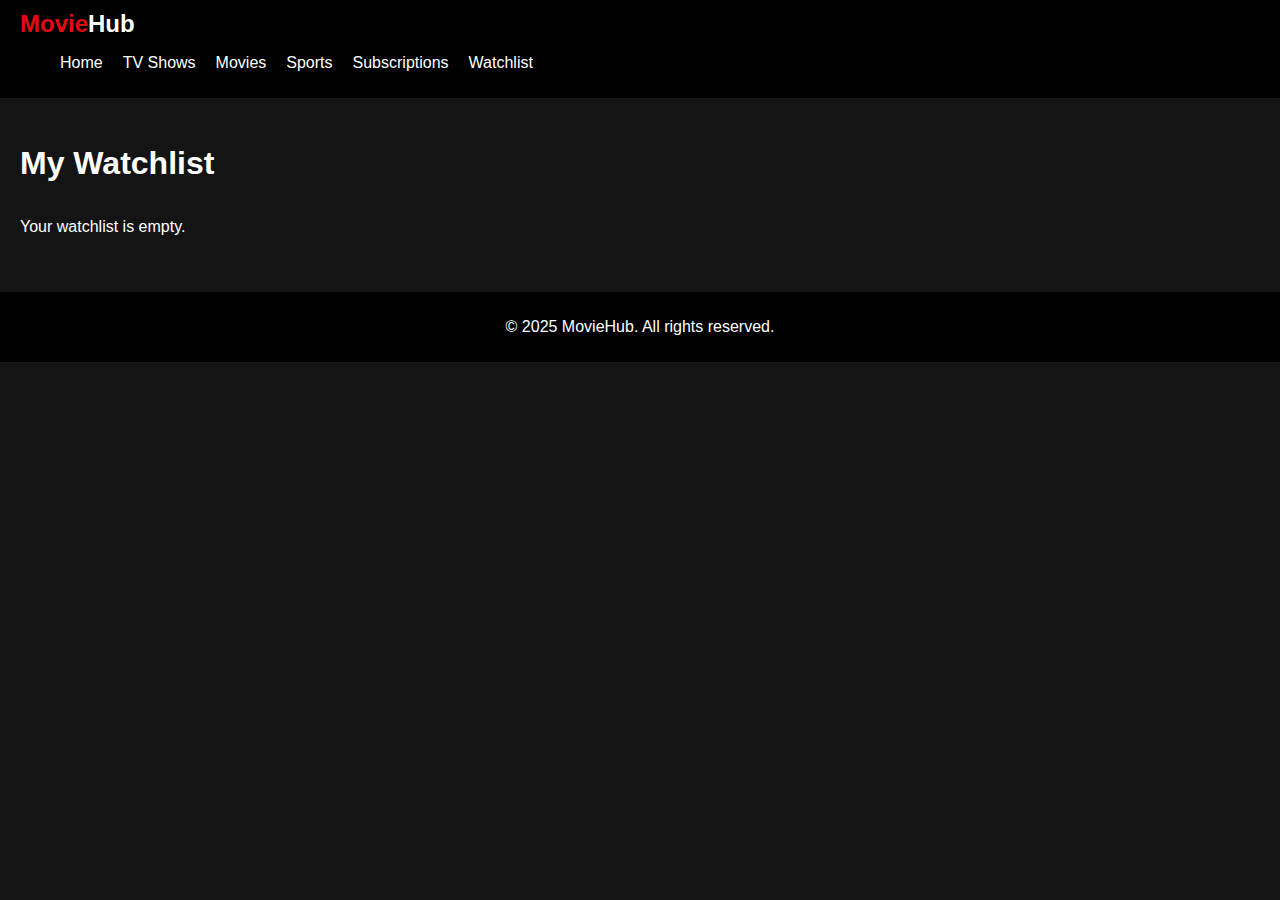
<file: watchlist.html>
<!DOCTYPE html>
<html lang="en">
<head>
    <meta charset="UTF-8">
    <meta name="viewport" content="width=device-width, initial-scale=1.0">
    <title>My Watchlist</title>
    <link rel="stylesheet" href="style.css">
</head>
<body>
    <header>
        <nav>
            <div class="logo">Movie<span>Hub</span></div>
            <ul class="nav-links">
                <li><a href="index.html">Home</a></li>
                <li><a href="tvshow.html">TV Shows</a></li>
                <li><a href="movie.html">Movies</a></li>
                <li><a href="sports.html">Sports</a></li>
                <li><a href="subscriptions.html">Subscriptions</a></li>
                <li><a href="watchlist.html">Watchlist</a></li>
            </ul>
        </nav>
    </header>

    <main>
        <section class="movie-list">
            <h2>My Watchlist</h2>
            <div class="movies" id="watchlist-movies">
                <!-- Watchlist movies will be dynamically inserted here -->
            </div>
        </section>
    </main>

    <footer>
        <p>&copy; 2025 MovieHub. All rights reserved.</p>
    </footer>

    <script src="watchlist.js"></script>
</body>
</html>
</file>
<file: style.css>
/* General Styles */
body {
    font-family: 'Arial', sans-serif;
    margin: 0;
    padding: 0;
    background-color: #141414;
    color: #fff;
}

/* Header and Navigation */
header {
    background-color: #000;
    padding: 10px 20px;
    display: flex;
    justify-content: space-between;
    align-items: center;
}

.logo {
    font-size: 1.5rem;
    font-weight: bold;
    color: #e50914;
}

.logo span {
    color: #fff;
}

.nav-links {
    list-style: none;
    display: flex;
    gap: 20px;
}

.nav-links a {
    color: #fff;
    text-decoration: none;
    font-size: 1rem;
}

.nav-links a:hover {
    color: #e50914;
}

.search-box {
    display: flex;
    align-items: center;
}

#input {
    padding: 8px;
    border: none;
    border-radius: 5px 0 0 5px;
    font-size: 1rem;
}

button {
    padding: 8px 15px;
    border: none;
    background-color: #e50914;
    color: #fff;
    font-size: 1rem;
    border-radius: 0 5px 5px 0;
    cursor: pointer;
}

button:hover {
    background-color: #ff0a16;
}

/* Hero Section */
.hero {
    background: url('hero-bg.jpg') no-repeat center center/cover;
    height: 400px;
    display: flex;
    align-items: center;
    justify-content: center;
    text-align: center;
}

.hero-content h1 {
    font-size: 3rem;
    margin-bottom: 10px;
}

.hero-content p {
    font-size: 1.2rem;
}

/* Movie List and Cards */
.movie-list {
    padding: 20px;
}

.movie-list h2 {
    font-size: 2rem;
    margin-bottom: 20px;
}

.movies {
    display: flex;
    gap: 20px;
    overflow-x: auto;
}

.movie-card {
    background-color: #333;
    border-radius: 10px;
    overflow: hidden;
    width: 200px;
    text-align: center;
    cursor: pointer;
    margin-bottom: 20px;
    transition: transform 0.3s ease;
}

.movie-card:hover {
    transform: scale(1.05);
}

.movie-card img {
    width: 100%;
    height: 250px;
    object-fit: cover;
}

.movie-card h3 {
    font-size: 1.2rem;
    margin: 10px 0;
}

.movie-card p {
    font-size: 0.9rem;
    color: #aaa;
}

/* Movie Details */
.movie-details {
    padding: 20px;
    display: none;
}

.movie-details.active {
    display: block;
}

.movie-details img {
    width: 100%;
    max-width: 300px;
    border-radius: 10px;
}

.movie-details h2 {
    font-size: 2rem;
    margin: 20px 0 10px;
}

.movie-details p {
    font-size: 1.1rem;
    margin: 5px 0;
}

/* Watchlist Page */
#watchlist-movies {
    display: flex;
    flex-wrap: wrap;
    gap: 20px;
}

/* Subscription Plans */
.subscription-plans {
    display: flex;
    justify-content: center;
    gap: 20px;
    margin-top: 20px;
}

.plan {
    background-color: #333;
    padding: 20px;
    border-radius: 10px;
    text-align: center;
    width: 300px;
}

.plan h2 {
    font-size: 1.5rem;
    margin-bottom: 10px;
}

.plan p {
    font-size: 1.2rem;
    margin-bottom: 15px;
}

.plan ul {
    list-style: none;
    padding: 0;
    margin-bottom: 20px;
}

.plan ul li {
    font-size: 1rem;
    margin: 5px 0;
}

.plan button {
    background-color: #e50914;
    color: #fff;
    border: none;
    padding: 10px 20px;
    border-radius: 5px;
    cursor: pointer;
    font-size: 1rem;
}

.plan button:hover {
    background-color: #ff0a16;
}

/* Trending Movies Section */
#trending-movies {
    display: flex;
    gap: 20px;
    overflow-x: auto;
    padding-bottom: 20px;
}

/* Social Sharing Buttons */
.social-sharing {
    margin-top: 20px;
    text-align: center;
}

.social-sharing p {
    font-size: 1.1rem;
    margin-bottom: 10px;
}

.social-button {
    display: inline-block;
    padding: 10px 20px;
    margin: 5px;
    border-radius: 5px;
    text-decoration: none;
    color: #fff;
    font-size: 1rem;
    cursor: pointer;
}

#share-facebook {
    background-color: #3b5998; /* Facebook blue */
}

#share-twitter {
    background-color: #1da1f2; /* Twitter blue */
}

#share-whatsapp {
    background-color: #25d366; /* WhatsApp green */
}

.social-button:hover {
    opacity: 0.9;
}

/* Footer */
footer {
    background-color: #000;
    text-align: center;
    padding: 10px;
    margin-top: 20px;
}

/* Add to Watchlist Button */
.add-to-watchlist {
    background-color: #e50914;
    color: #fff;
    border: none;
    padding: 8px 15px;
    border-radius: 5px;
    cursor: pointer;
    margin-top: 10px;
    font-size: 0.9rem;
}

.add-to-watchlist:hover {
    background-color: #ff0a16;
}

#voice-search-button {
    background-color: transparent;
    border: none;
    cursor: pointer;
    margin-left: 10px;
}

#voice-search-button img {
    width: 40px;
    height: 40px;
}
</file>
